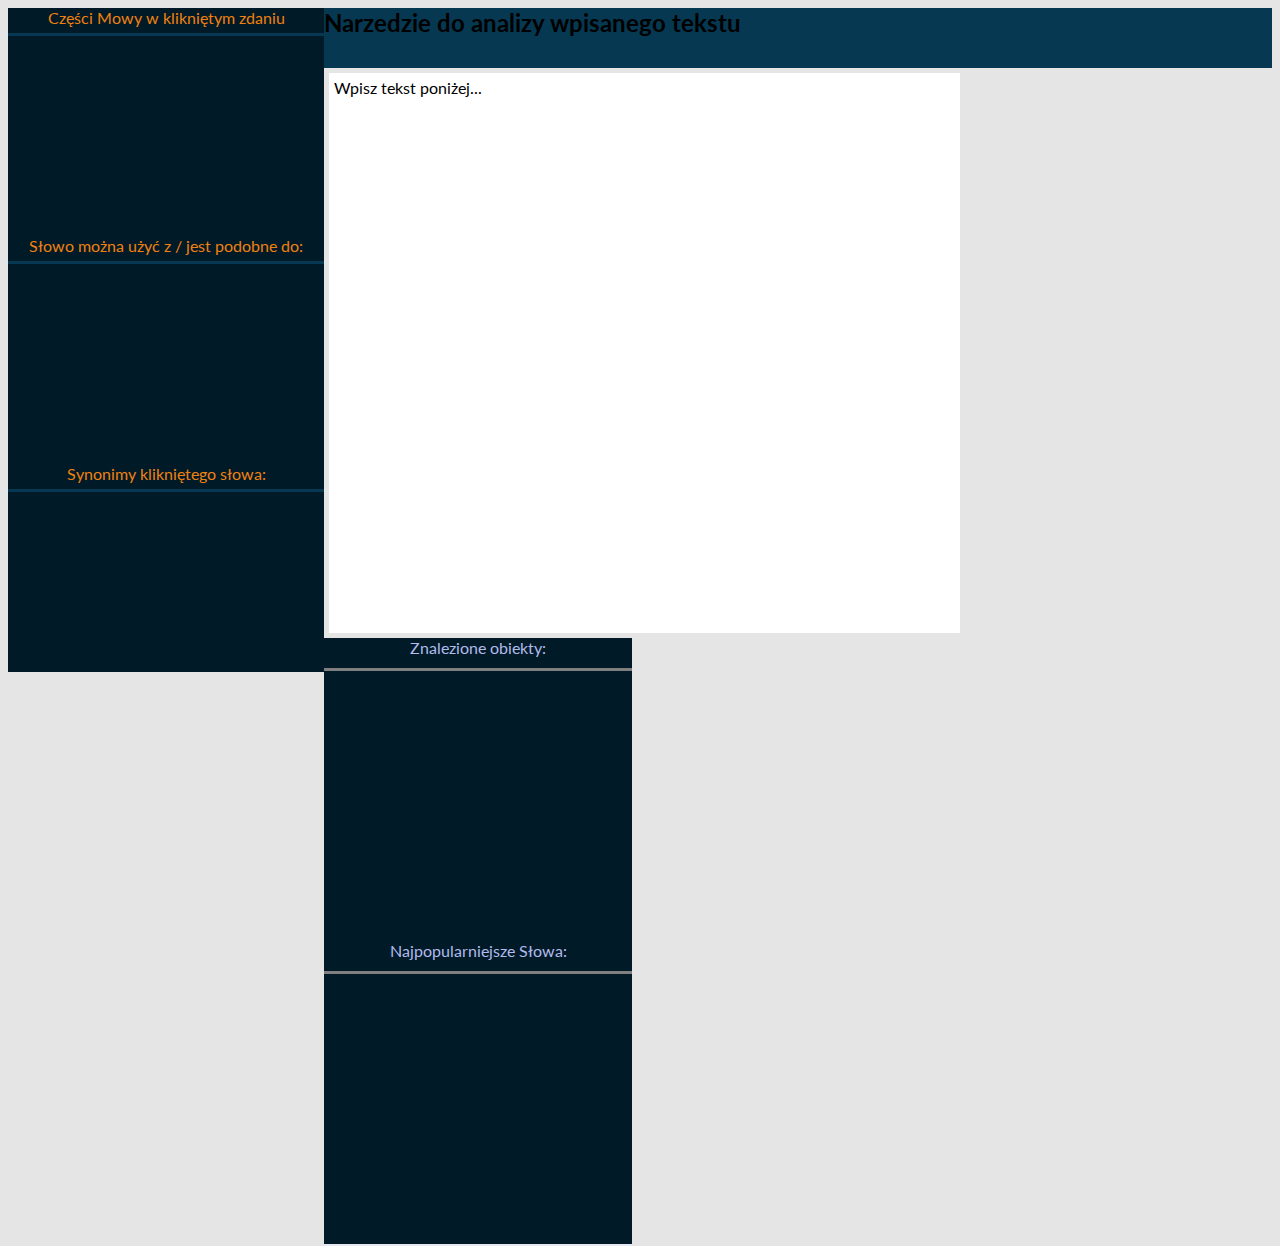
<file: templates/index.html>
<!DOCTYPE html><html lang="en"><head><meta charset="utf-8"><meta name="viewport" content="width=device-width,initial-scale=1"><link rel="shortcut icon" href="/favicon.ico"><link href="https://fonts.googleapis.com/css?family=Lato" rel="stylesheet"><title>React App</title><link href="/static/css/main.1d5ccfa7.css" rel="stylesheet"></head><body><div id="root"></div><script type="text/javascript" src="/static/js/main.a974ced5.js"></script></body></html>
</file>
<file: static/css/main.1d5ccfa7.css>
.editor{margin:5px;padding:5px;width:65.5%;min-height:550px;height:100%;float:left;overflow:auto;background:#fff}body,html{font-family:sans-serif;background:#e6e5e6;height:100%;font-family:Lato,sans-serif}@-webkit-keyframes bounceIn{0%{-webkit-transform:scale(.1);transform:scale(.1);opacity:0}60%{-webkit-transform:scale(1.09);transform:scale(1.09);opacity:1}to{-webkit-transform:scale(1);transform:scale(1)}}@keyframes bounceIn{0%{-webkit-transform:scale(.1);transform:scale(.1);opacity:0}60%{-webkit-transform:scale(1.09);transform:scale(1.09);opacity:1}to{-webkit-transform:scale(1);transform:scale(1)}}#content{max-width:1500px;margin-left:auto;margin-right:auto;width:100%}#content,#right_container{background:#e6e5e6;border-style:solid #d7e4f0;border-radius:5px}#right_container{margin:auto;width:75%;height:100%;float:left}#title{font-size:18px;color:#fff}#description{font-size:16px;color:#fff;text-align:left}#cecha{font-size:20px;color:red;text-align:right}#left_menu{width:25%;height:70%;text-align:center;background:#011a27;float:left}#definicja{background:#fff}#czesci_mowy,#definicja{width:100%;height:200px;text-align:center;float:left}#czesci_mowy{background:#011a27;overflow-y:scroll;overflow-x:hidden}#podobne,#synonimy{width:100%;height:180px;text-align:center;background:#011a27;overflow-y:scroll;overflow-x:hidden;float:left}#podobne{min-height:200px}#left_title{width:100%;height:25px;color:#f0810f;background:#011a27;border-bottom:solid #063852}#left_title,#right_menu{text-align:center;float:left}#right_menu{width:32.5%;height:608px;background:#e6e8f4}#elementy{overflow-y:scroll;overflow-x:hidden}#elementy,#najpopularniejsze{height:270px}#elementy,#najpopularniejsze,#right_title{width:100%;text-align:center;background:#011a27;float:left}#right_title{height:30px;color:#b1bbec;border-bottom:solid gray}#header{background:#063852;height:60px;width:100%}#list-type2{width:400px;margin:0 auto;border-left:solid}ol{counter-reset:li;list-style:none;*list-style:decimal;font-size:15px;font-family:Raleway,sans-serif;padding:0;margin-bottom:4em}ol ol{margin:0 0 0 2em}a{position:relative;display:block;padding:.4em .4em .4em 2em;*padding:.4em;margin:.5em 0;background:#fc756f;color:#444;transition:all .2s ease-in-out}a,a:hover{text-decoration:none}a:hover{background:#d6d4d4;-webkit-transform:scale(1.1);-ms-transform:scale(1.1);transform:scale(1.1)}a:before{content:counter(li);counter-increment:li;position:absolute;left:-1.3em;top:50%;margin-top:-1.3em;background:#fc756f;height:2em;width:2em;line-height:2em;border:.3em solid #fff;text-align:center;font-weight:700;color:#fff}#flex-container{width:100%;display:-webkit-box;display:-ms-flexbox;display:flex;-webkit-box-orient:vertical;-webkit-box-direction:normal;-ms-flex-direction:column;flex-direction:column;background-color:111111}#flex-container_div{background-color:#011a27;line-height:10px;font-size:15px}#flex-container_div,#flex-container_div_big{width:95%;margin-left:10px;margin-bottom:2px;text-align:left;border-radius:2px;-webkit-animation-duration:.5s;animation-duration:.5s;-webkit-animation-name:bounceIn;animation-name:bounceIn}#flex-container_div_big{background-color:#063852;line-height:12px;font-size:10px}#flex-container_div2,#flex-container_div_synonim{background-color:#e05a31;width:250px;margin:10px;text-align:center;line-height:45px;font-size:20px;border-radius:25px;-webkit-animation-duration:.5s;animation-duration:.5s;-webkit-animation-name:bounceIn;animation-name:bounceIn}h2{margin:auto}::-webkit-scrollbar{width:15px}::-webkit-scrollbar-track{box-shadow:inset 0 0 5px grey;border-radius:10px}::-webkit-scrollbar-thumb{background:#063852;border-radius:10px}.sidemenu__button__icon{position:absolute;top:50%;left:50%;margin:-12px 0 0 -12px}.megadraft-modal{position:relative;width:528px;height:394px;text-align:left;z-index:10}.megadraft-modal--open{overflow-y:hidden}.megadraft-modal--close{overflow-y:auto}.megadraft-modal__button{border:0;color:#fff;cursor:pointer;font-size:0;padding:0;transition:all .5s ease;position:relative;background:none;width:64px;height:64px;margin-left:32px}.megadraft-modal__button .sidemenu__button__icon{position:absolute;top:50%;left:50%;margin:-16px 0 0 -16px;width:32px;height:32px}.megadraft-modal__button:before{content:"";width:100%;height:100%;border-radius:100%;display:inline-block;background-color:#181818}.megadraft-modal__button__label{margin:0;font-family:Open Sans,sans-serif;width:129px;height:40px;font-size:14px;font-weight:400;font-style:normal;font-stretch:normal;line-height:1.14;color:#3c3c3c;text-align:center;cursor:pointer;z-index:10;padding-top:9px}.megadraft-modal__items{-ms-flex-wrap:wrap;flex-wrap:wrap;display:-webkit-box;display:-ms-flexbox;display:flex;-webkit-box-pack:start;-ms-flex-pack:start;justify-content:flex-start;margin:-24px}.megadraft-modal__items .megadraft-modal__button{background:none}.megadraft-modal__items .megadraft-modal__button:before{transition:all .1s ease-in-out;background-color:#181818}.megadraft-modal__item{line-height:0;height:58px;margin:0 71px 78px 17px;padding-top:31px;cursor:pointer;width:82px}.megadraft-modal__item:hover .megadraft-modal__button__label{color:#0669de}.megadraft-modal__item:hover .megadraft-modal__button:before{background-color:#0669de}.megadraft-editor{position:relative}.megadraft-editor .DraftEditor-root,.megadraft-editor .toolbar{font-family:Open Sans,sans-serif;color:#181818;font-size:1.125rem;letter-spacing:-.037rem;line-height:1.75rem;position:relative;-webkit-font-smoothing:antialiased;-moz-osx-font-smoothing:grayscale}.megadraft-editor .DraftEditor-editorContainer{position:relative;z-index:1}.megadraft-editor .paragraph+.paragraph{margin-top:40px}.megadraft-editor .public-DraftEditor-content figure{margin:40px 0}.megadraft-editor .public-DraftStyleDefault-ul{list-style-type:disc}.megadraft-editor .public-DraftStyleDefault-ol{list-style-type:decimal}.megadraft-editor .public-DraftStyleDefault-ol,.megadraft-editor .public-DraftStyleDefault-ul{line-height:2;margin:24px 0 40px;padding-left:40px}.megadraft-editor .public-DraftStyleDefault-ol li,.megadraft-editor .public-DraftStyleDefault-ul li{padding-left:10px}.megadraft-editor .public-DraftEditorPlaceholder-root{color:#999;position:absolute;z-index:0}.megadraft-editor blockquote{border-left:2px solid #ddd;color:#999;font-style:italic;margin:12px 0 40px;padding:6px 0 5px 18px}.megadraft-editor .paragraph+blockquote{margin-top:40px}.megadraft-editor h2{font-family:Open Sans,Sans-serif;font-weight:700;font-size:1.5rem;letter-spacing:-.056rem;line-height:2rem;margin:64px 0 24px}.megadraft-editor h2:first-child{margin-top:0}.megadraft-editor .editor__link{color:#3192e7;text-decoration:none;cursor:pointer}.megadraft-editor .sidebar{position:relative}.megadraft-editor .sidebar__menu{float:left;left:-57px;position:absolute}.megadraft-editor .sidebar__sidemenu-wrapper{padding:0;list-style:none;margin:0}.megadraft-editor .sidemenu{position:relative;width:36px;text-align:center}.megadraft-editor .sidemenu__button{border:0;color:#fff;cursor:pointer;height:32px;font-size:0;padding:0;width:32px;transition:all .5s ease;position:relative;background:none}.megadraft-editor .sidemenu__button:before{content:"";width:100%;height:100%;border-radius:100%;display:inline-block;background-color:#181818}.megadraft-editor .sidemenu__button:before:hover{background-color:#333}.megadraft-editor .sidemenu__button--open{-webkit-transform:rotate(45deg);-ms-transform:rotate(45deg);transform:rotate(45deg)}.megadraft-editor .sidemenu__button--open:before{background-color:#0669de}.megadraft-editor .sidemenu__button__icon{position:absolute;top:50%;left:50%;margin:-12px 0 0 -12px}.megadraft-editor .sidemenu__items{list-style:none;padding:0;margin-top:8px;padding-top:2px;transition:max-height .5s ease;overflow:hidden;max-height:0;width:36px;text-align:center}.megadraft-editor .sidemenu__items .sidemenu__button{background:none}.megadraft-editor .sidemenu__items .sidemenu__button:before{transition:all .1s ease-in-out;background-color:#181818}.megadraft-editor .sidemenu__items .sidemenu__button:hover:before{-webkit-transform:scale(1.125);-ms-transform:scale(1.125);transform:scale(1.125)}.megadraft-editor .sidemenu__item{height:40px}.megadraft-editor .toolbar{background:#ff0;height:0;position:absolute;display:none;z-index:10}.megadraft-editor .toolbar--open{display:block}.megadraft-editor .toolbar__error-msg{margin:0;height:0;transition:height .2s ease-in-out}.megadraft-editor .toolbar--error .toolbar__wrapper{background-color:#e83f26}.megadraft-editor .toolbar--error .toolbar__arrow{border-color:#e83f26 transparent transparent}.megadraft-editor .toolbar--error .toolbar__error-msg{color:#fff;margin:-8px 0 0 20px;padding-bottom:12px;font-size:.75rem;font-weight:700;height:28px}.megadraft-editor .toolbar--error .toolbar__button{color:#fff}.megadraft-editor .toolbar__wrapper{background-color:#181818;border-radius:4px;box-shadow:0 1px 3px 0 rgba(0,0,0,.4);left:-50%;position:relative;transition:background-color .2s ease-in-out}.megadraft-editor .toolbar__list{padding:0 8px;margin:0;white-space:nowrap}.megadraft-editor .toolbar__arrow{display:inline-block;top:100%;left:50%;height:0;width:0;position:absolute;pointer-events:none;border-width:8px;border-style:solid;border-color:#181818 transparent transparent;margin-left:-8px;transition:border-color .2s ease-in-out}.megadraft-editor .toolbar__item{display:inline-block;color:#ccc}.megadraft-editor .toolbar__item:hover{color:#fff}.megadraft-editor .toolbar__item--active,.megadraft-editor .toolbar__item--active:hover{color:#3192e7}.megadraft-editor .toolbar__item--separator{border-right:1px solid #333;height:20px;margin:0 8px}.megadraft-editor .toolbar__button{padding:0;color:inherit;cursor:pointer;border:0;height:56px;width:40px;background:transparent}.megadraft-editor .toolbar__input{background-color:transparent;border:none;color:#fafafa;font-size:.875rem;height:auto;line-height:1.2rem;margin:0;padding:20px;width:250px}.megadraft-editor .toolbar__input:focus{outline:none}.megadraft-editor .toolbar__input-button{padding-right:16px}.megadraft-editor .block__hover{padding:8px;margin:-8px}.megadraft-editor .block__hover:hover{background-color:#eee;border-radius:4px}.megadraft-editor .block__wrapper{-webkit-user-select:none;-moz-user-select:none;-ms-user-select:none;user-select:none;background-color:#fff;border-radius:3px;border:1px solid #ddd;box-shadow:0 1px 1px 0 rgba(0,0,0,.1)}.megadraft-editor .block__controls{overflow:auto;padding:8px}.megadraft-editor .block__action-group{color:#999;float:right;list-style:none;margin:0;padding:0}.megadraft-editor .block__action{display:inline-block;padding:0 8px;line-height:40px;cursor:pointer;text-align:center;font-size:0}.megadraft-editor .block__action:hover{color:#000}.megadraft-editor .block__action__icon{vertical-align:middle}.megadraft-editor .block__content{background-color:#eee;line-height:100px;text-align:center;position:relative}.megadraft-editor .block__content--with-padding{padding:16px}.megadraft-editor .block__content:after,.megadraft-editor .block__content:before{position:absolute;width:100%;height:0;border-top:1px solid rgba(0,0,0,.1);content:"";left:0}.megadraft-editor .block__content:before{top:0}.megadraft-editor .block__content:after{bottom:0}.megadraft-editor .block__notfound__icon{color:#999;vertical-align:middle;width:64px;height:64px;margin:104px}.megadraft-editor .block__data{padding:16px;padding-top:8px;background-color:#fff}.megadraft-editor .block__input{border:0;border-bottom:1px dashed transparent;color:#333;display:block;padding:8px 0;width:100%;font-size:.75rem}.megadraft-editor .block__input--small-padding{padding:8px 0 5px}.megadraft-editor .block__input--big-text{font-size:1rem;font-weight:700}.megadraft-editor .block__input__row{line-height:1rem}.megadraft-editor .block__input__wrapper{position:relative}.megadraft-editor .block__input__icon{position:absolute;top:50%;margin-top:-8px;right:0;width:16px;height:16px;display:none;pointer-events:none}.megadraft-editor .block__input:hover{border-color:#999}.megadraft-editor .block__input:hover+svg.block__input__icon{display:inline-block}.megadraft-editor .block__input:focus{border-color:#0072de;border-style:solid}.megadraft-editor .block__input:focus+svg.block__input__icon{display:inline-block}.megadraft-editor .block__input:placeholder{color:#999}.megadraft-editor .block__input--empty{border-color:#ccc}.megadraft-editor .block__input--empty :hover{border-color:#999}.megadraft-editor .block__input--empty+svg.block__input__icon{color:#999;display:inline-block}.megadraft-editor .block__input--error,.megadraft-editor .block__input--error.block__input--empty,.megadraft-editor .block__input--error:hover{border-color:#ff351e;border-style:solid}.megadraft-editor .block__input--error+svg.block__input__icon{color:#ff351e;display:inline-block}.megadraft-editor .block__input__error-text{color:#ff351e;margin-top:6px;font-size:.75rem}.megadraft-editor .dropdown__wrapper{border-radius:2px;position:absolute;background:#fff;color:#999;cursor:pointer;font-weight:700;z-index:10}.megadraft-editor .dropdown__wrapper--open{box-shadow:0 1px 2px 0 rgba(0,0,0,.5);color:#333}.megadraft-editor .dropdown{display:none;list-style:none;margin:0;border-top:1px solid #ddd;padding:8px 0}.megadraft-editor .dropdown--open{display:block}.megadraft-editor .dropdown__arrow{margin-left:5px;vertical-align:middle}.megadraft-editor .dropdown__arrow--open{-webkit-transform:rotate(180deg);-ms-transform:rotate(180deg);transform:rotate(180deg)}.megadraft-editor .dropdown__option{color:#999}.megadraft-editor .dropdown__option:hover{background-color:#0669de;color:#fff}.megadraft-editor .dropdown__item{padding:0 8px;line-height:40px;font-size:0;-webkit-user-select:none;-moz-user-select:none;-ms-user-select:none;user-select:none}.megadraft-editor .dropdown__item--selected:hover{color:#333}.megadraft-editor .dropdown__item__text{vertical-align:middle;margin-left:8px;font-size:.75rem}.megadraft-editor .dropdown__item__icon{vertical-align:middle}.megadraft-editor .media__message--error{background-color:#e83f26;color:#fff}.megadraft-editor .media__message--warning{background-color:#fff7d8;color:#b59223;border-bottom:1px solid rgba(0,0,0,.1)}.megadraft-editor .media__message-text{text-align:left;padding:8px;font-size:12px;line-height:16px;font-weight:700}
/*# sourceMappingURL=main.1d5ccfa7.css.map*/
</file>
